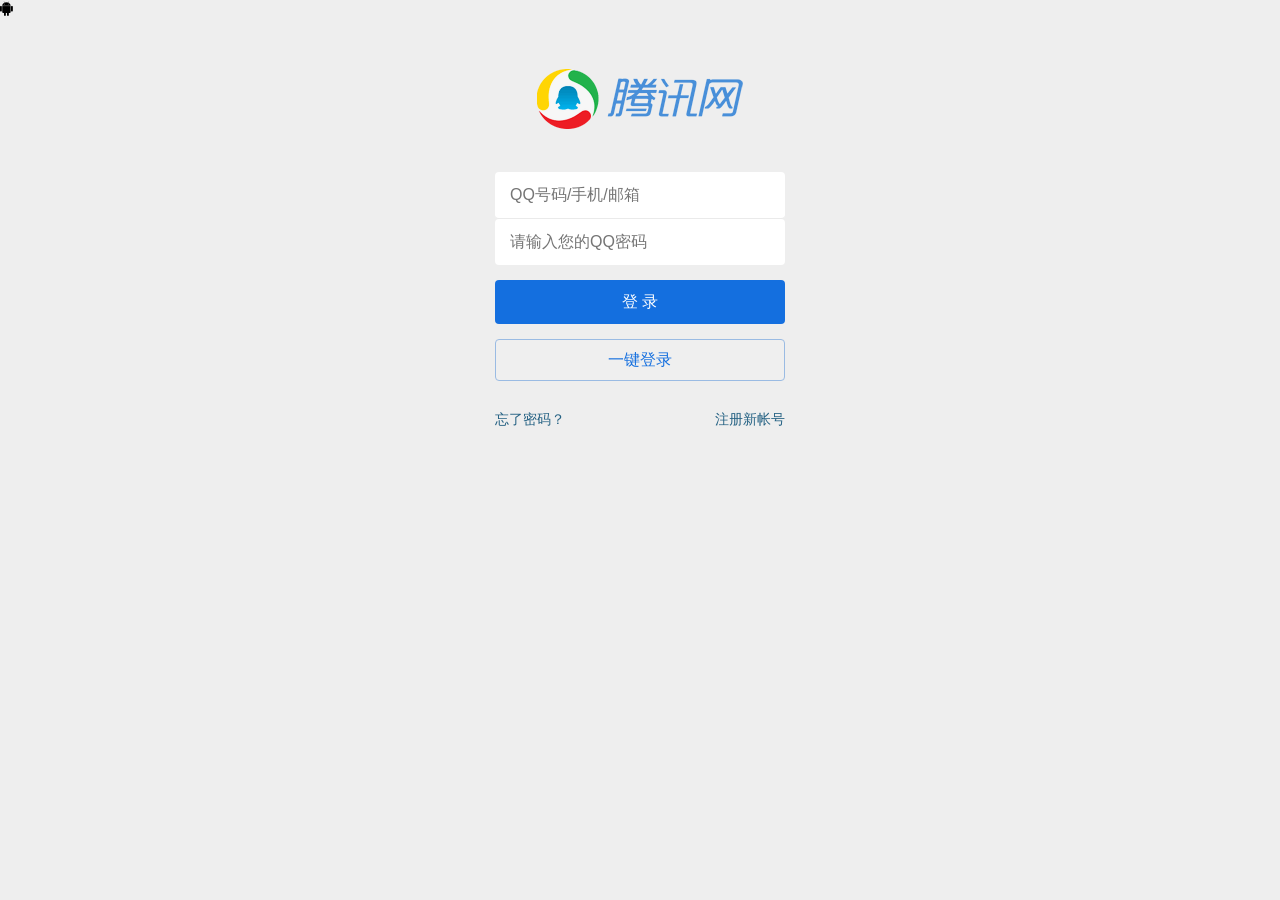
<file: files/index.html>
<!DOCTYPE html>
<html lang="zh-cn">

<head>
    <meta charset="UTF-8">
    <meta name="viewport" content="width=device-width, initial-scale=1.0">
    <meta http-equiv="X-UA-Compatible" content="ie=edge">
    <title>手机登录界面</title>
    <link rel="stylesheet" href="styles/style.css">
    <link rel="stylesheet" href="styles/font-awesome.css">
</head>

<body>
    <span class="fa fa-android"></span>
    <header class="imgs">
        <img src="images/logo.png" alt="QQ" width="244">
    </header>
    <div class="form_border">
        <div class="form">
            <input class="form_control" type="text" placeholder="QQ号码/手机/邮箱">
            <input class="form_control" type="password" placeholder="请输入您的QQ密码">
        </div>
        <button class="btn login">登 录</button>
        <button class="btn one-click-login">一键登录</button>
    </div>
    <footer class="footer">
        <a href="#" class="link forget_password">忘了密码？</a>
        <a href="#" class="link register">注册新帐号</a>
    </footer>

</body>

</html>
</file>
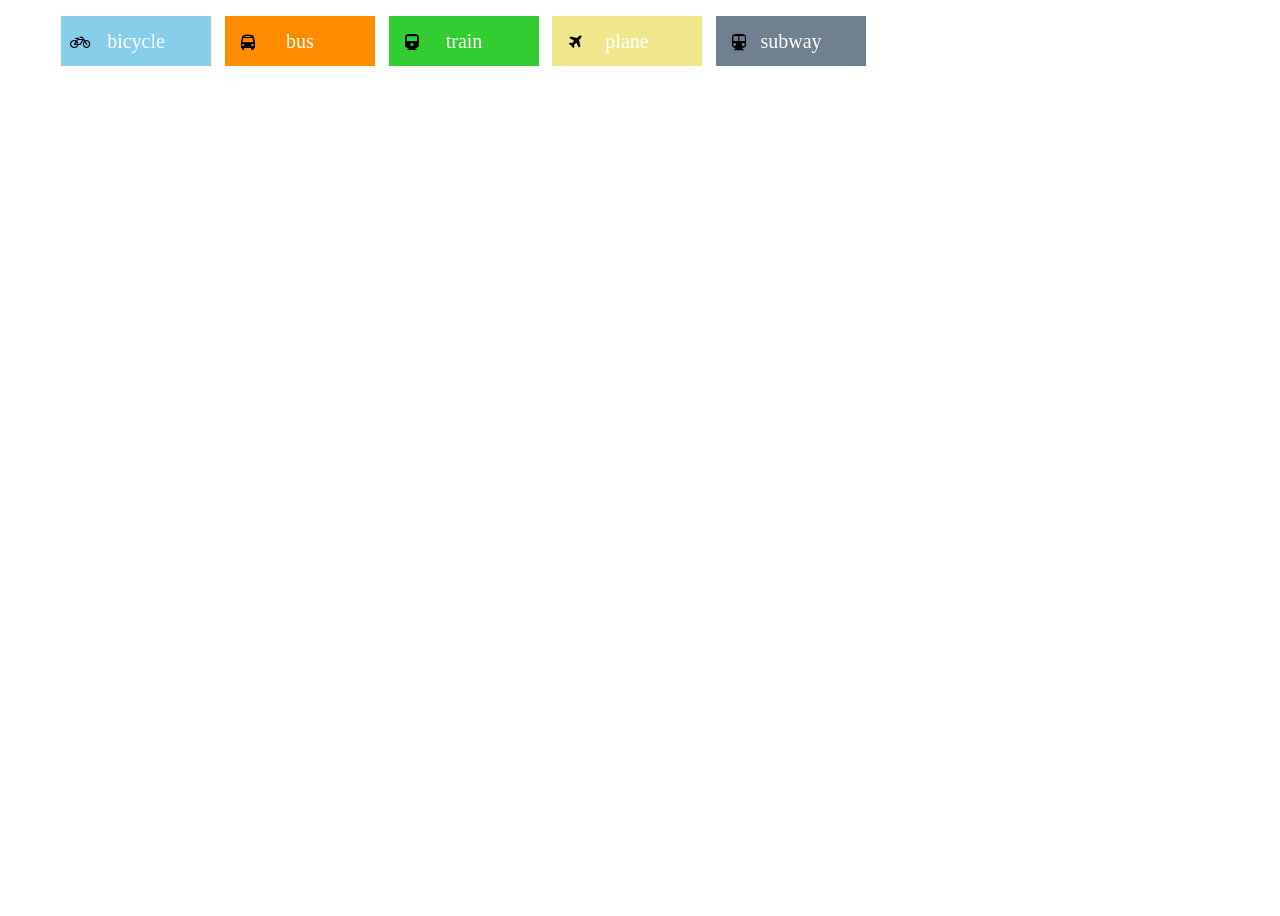
<file: navigation.html>
<!DOCTYPE html>
<html lang="zh-CN">

<head>
    <meta charset="UTF-8">
    <meta name="viewport" content="width=device-width, initial-scale=1.0">
    <meta http-equiv="X-UA-Compatible" content="ie=edge">
    <title>导航栏</title>
    <link rel="stylesheet" href="styles/navigation.css">
    <link rel="stylesheet" href="styles/font-awesome.css">
</head>

<body>
    <header>
        <div>
            <ul>
                <li><span class="fa fa-bicycle"></span><a href="#" class="bicycle">bicycle</a></li>
                <li><span class="fa fa-bus"></span><a href="#">bus</a></li>
                <li><span class="fa fa-train"></span><a href="#">train</a></li>
                <li><span class="fa fa-plane"></span><a href="#">plane</a></li>
                <li><span class="fa fa-subway"></span><a href="#">subway</a></li>
            </ul>
        </div>
    </header>
</body>

</html>
</file>
<file: files/styles/style.css>
body {
    margin: 0;
    background: #eee;
}
.imgs {
    text-align: center;
    padding: 30px 0 20px;
}
.form_control {
    display: block;
    width: 273px;
    height: 44px;
    font-size: 16px;
    border: 0;
    outline: none;
    padding-left: 15px;
    border-radius: 4px;
}
.form_control:first-child {
    border-bottom: 1px solid #eaeaea;

}
.form_border {
    width: 290px;
    margin: auto;
}
.form_border .form {
    overflow: hidden;
    
}
.btn.login {
    background-color: #146fdf;
    color: #fff;
    border: 0;
    display: block;
    width: 100%;
    height: 44px;
    border-radius: 4px;
    margin-top: 15px;
    font-size: 16px;
}
.btn.one-click-login {
    border: 1px solid #9abbe3;
    color: #146fdf;
    height: 42px;
    display: block;
    font-size: 16px;
    border-radius: 4px;
    margin-top:15px;
    width: 100%;
}
.link {
    color: #246183;
    font-size: 14px;
    text-decoration: none;
    padding: 15px 0;
}
.link.forget_password {
    float: left;
}
.link.register {
    float: right;
}
.footer {
    width: 290px;
    margin: auto;
    overflow: hidden;
    margin-top: 15px;
}
</file>
<file: styles/navigation.css>
body,html {
    margin:0;
    padding:0;
    height: 100%;
    width: 100%;
}
ul {
    list-style: none;
    overflow: hidden;
    
}
ul > li {
    float: left;
    text-align: center;
}
ul > li > a {
    text-decoration: none;
    display: inline-block;
    width: 150px;
    height: 50px;
    line-height: 50px;
    font-size: 20px;
    color: #fff;
}
ul > li >a:hover{
   font-size: 24px;
   transition: .3s;
}
ul > li:nth-child(1) > a {
    background: skyblue;
    position: relative;
}
ul > li:nth-child(2) > a {
    background : darkorange;
}
ul > li:nth-child(3) > a {
    background: limegreen;
}
ul > li:nth-child(4) > a {
    background: Khaki;
}
ul > li:nth-child(5) > a {
    background: SlateGray;
}
ul > li:nth-child(1) > span {
    position: relative;
    top: 0px;
    left: 30px;
    z-index: 1;
}
ul > li:nth-child(2) > span {
    position: relative;
    top: 0px;
    left: 30px;
    z-index: 1;
}
ul > li:nth-child(3) > span {
    position: relative;
    top: 0px;
    left: 30px;
    z-index: 1;
}
ul > li:nth-child(4) > span {
    position: relative;
    top: 0px;
    left: 30px;
    z-index: 1;
}
ul > li:nth-child(5) > span {
    position: relative;
    top: 0px;
    left: 30px;
    z-index: 1;
}
</file>
